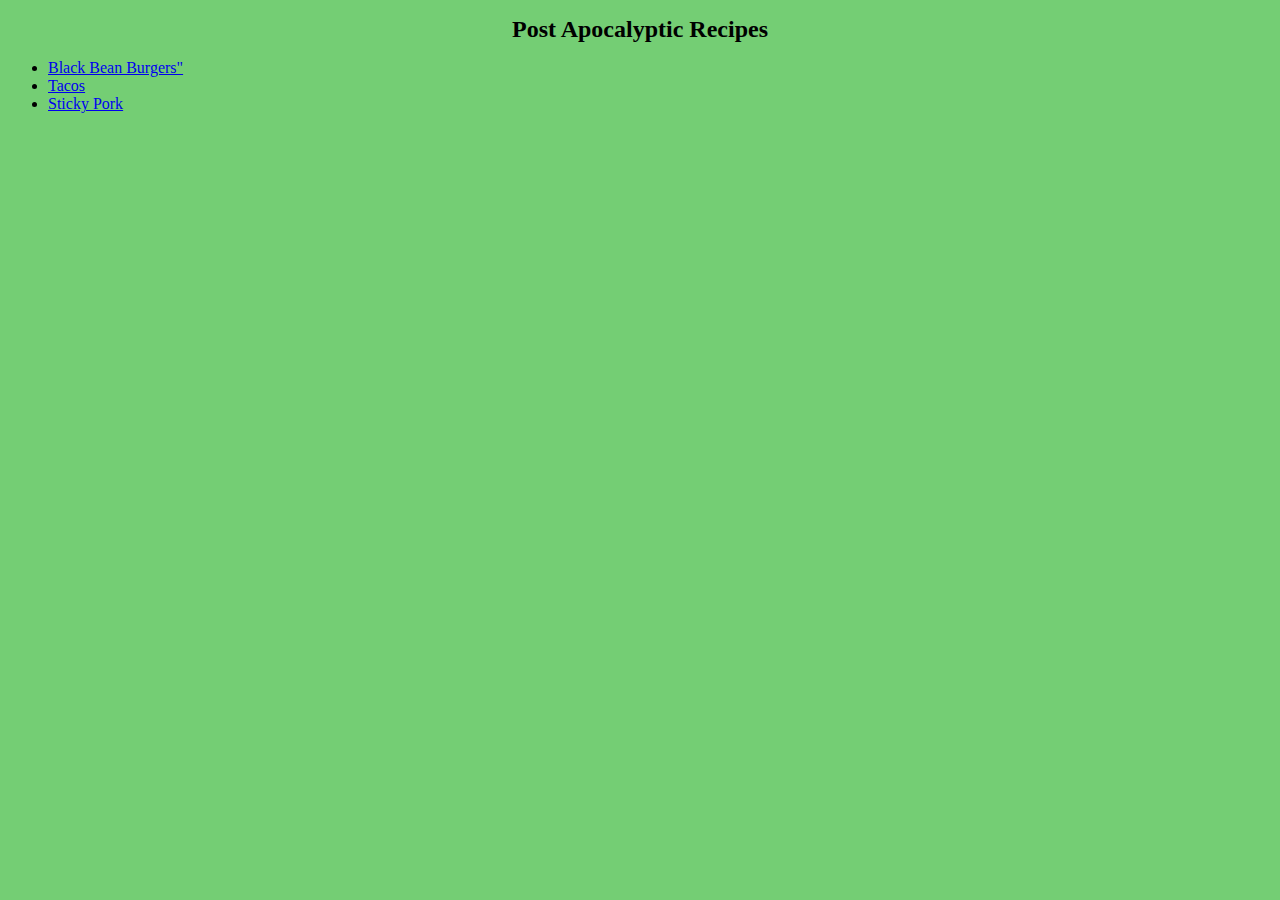
<file: index.html>
<!DOCTYPE html>
<html lang="en">
    <head>
        <meta charset="UTF-8">
        <title>Home</title>
        <link rel="stylesheet" href="style.css">
    </head>
    <body>
        <h1>
            Post Apocalyptic Recipes
        </h1>
        <ul>
        <li><a href="recipes/black-bean-burgers.html">Black Bean Burgers"</a></li>
        <li><a href="recipes/tacos.html">Tacos</a></li>
        <li><a href="recipes/sticky-pork.html">Sticky Pork</a></li>
        </ul>
    </body>
</html>
</file>
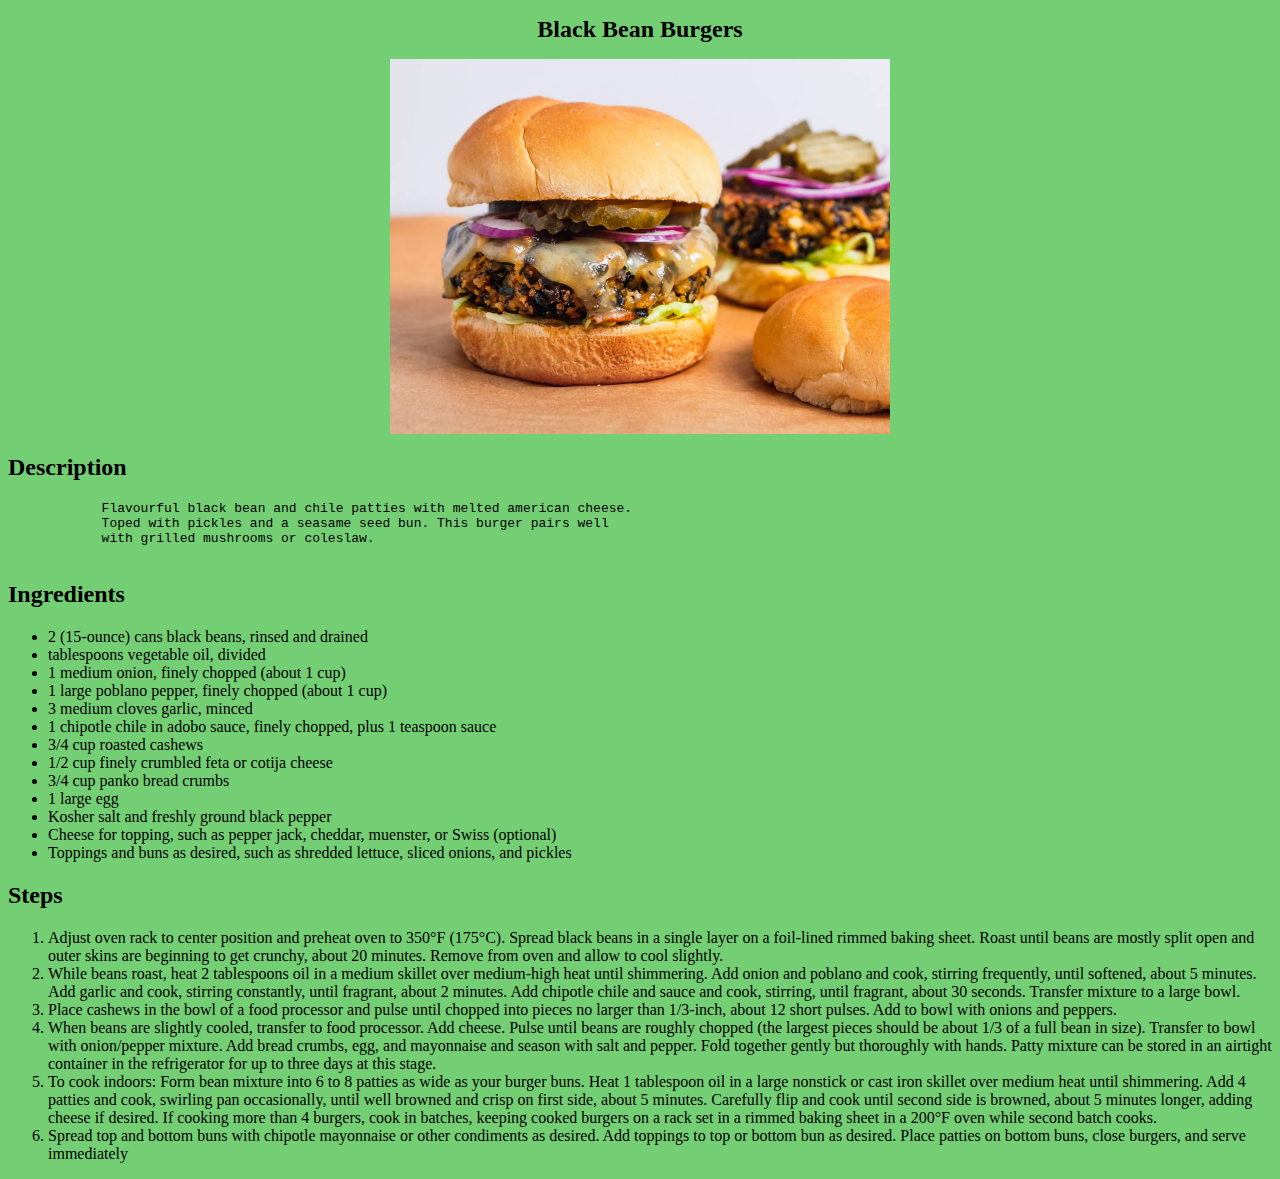
<file: recipes/black-bean-burgers.html>
<!DOCTYPE html>
<html lang ="en">
    <head>
        <meta charset="utf-8">
        <title>Black Bean Burgers</title>
        <link rel="stylesheet" href="../style.css">
    </head>
    <body>
        <h1>
            Black Bean Burgers
        </h1>
        <img src = "burger.webp" alt = "A veggie burger with melted  cheese">
        <h2>Description</h2>
        <pre>
            Flavourful black bean and chile patties with melted american cheese.
            Toped with pickles and a seasame seed bun. This burger pairs well
            with grilled mushrooms or coleslaw. 
        </pre>
        <h2>Ingredients</h2>
        <ul>
            <li>2 (15-ounce) cans black beans, rinsed and drained</li>
            <li> tablespoons vegetable oil, divided</li>
            <li>1 medium onion, finely chopped (about 1 cup)</li>
            <li>1 large poblano pepper, finely chopped (about 1 cup)</li>
            <li>3 medium cloves garlic, minced</li>
            <li>1 chipotle chile in adobo sauce, finely chopped, plus 1 teaspoon sauce</li>
            <li>3/4 cup roasted cashews</li>
            <li>1/2 cup finely crumbled feta or cotija cheese</li>
            <li>3/4 cup panko bread crumbs</li>
            <li>1 large egg</li>
            <li>Kosher salt and freshly ground black pepper</li>
            <li>Cheese for topping, such as pepper jack, cheddar, muenster, or Swiss (optional)</li>
            <li>Toppings and buns as desired, such as shredded lettuce, sliced onions, and pickles</li>
        </ul>
        <h2>Steps</h2>
        <ol>
            <li>Adjust oven rack to center position and preheat oven to 350°F (175°C).
                 Spread black beans in a single layer on a foil-lined rimmed baking sheet. 
                 Roast until beans are mostly split open and outer skins are beginning 
                 to get crunchy, about 20 minutes. Remove from oven and allow to cool slightly.
            </li>
            <li>While beans roast, heat 2 tablespoons oil in a medium skillet over medium-high heat until shimmering. Add onion and poblano and cook, stirring frequently, until softened, about 5 minutes. Add garlic and cook, stirring constantly, until fragrant, about 2 minutes. Add chipotle chile and sauce and cook, stirring, until fragrant, about 30 seconds. Transfer mixture to a large bowl.</li>
            <li>Place cashews in the bowl of a food processor and pulse until chopped into pieces no larger than 1/3-inch, about 12 short pulses. Add to bowl with onions and peppers.</li>
            <li>When beans are slightly cooled, transfer to food processor. Add cheese. Pulse until beans are roughly chopped (the largest pieces should be about 1/3 of a full bean in size). Transfer to bowl with onion/pepper mixture. Add bread crumbs, egg, and mayonnaise and season with salt and pepper. Fold together gently but thoroughly with hands. Patty mixture can be stored in an airtight container in the refrigerator for up to three days at this stage.</li>
            <li>To cook indoors: Form bean mixture into 6 to 8 patties as wide as your burger buns. Heat 1 tablespoon oil in a large nonstick or cast iron skillet over medium heat until shimmering. Add 4 patties and cook, swirling pan occasionally, until well browned and crisp on first side, about 5 minutes. Carefully flip and cook until second side is browned, about 5 minutes longer, adding cheese if desired. If cooking more than 4 burgers, cook in batches, keeping cooked burgers on a rack set in a rimmed baking sheet in a 200°F oven while second batch cooks.</li>
            <li>Spread top and bottom buns with chipotle mayonnaise or other condiments as desired. Add toppings to top or bottom bun as desired. Place patties on bottom buns, close burgers, and serve immediately</li>
        </ol>
    </body>
</html>
</file>
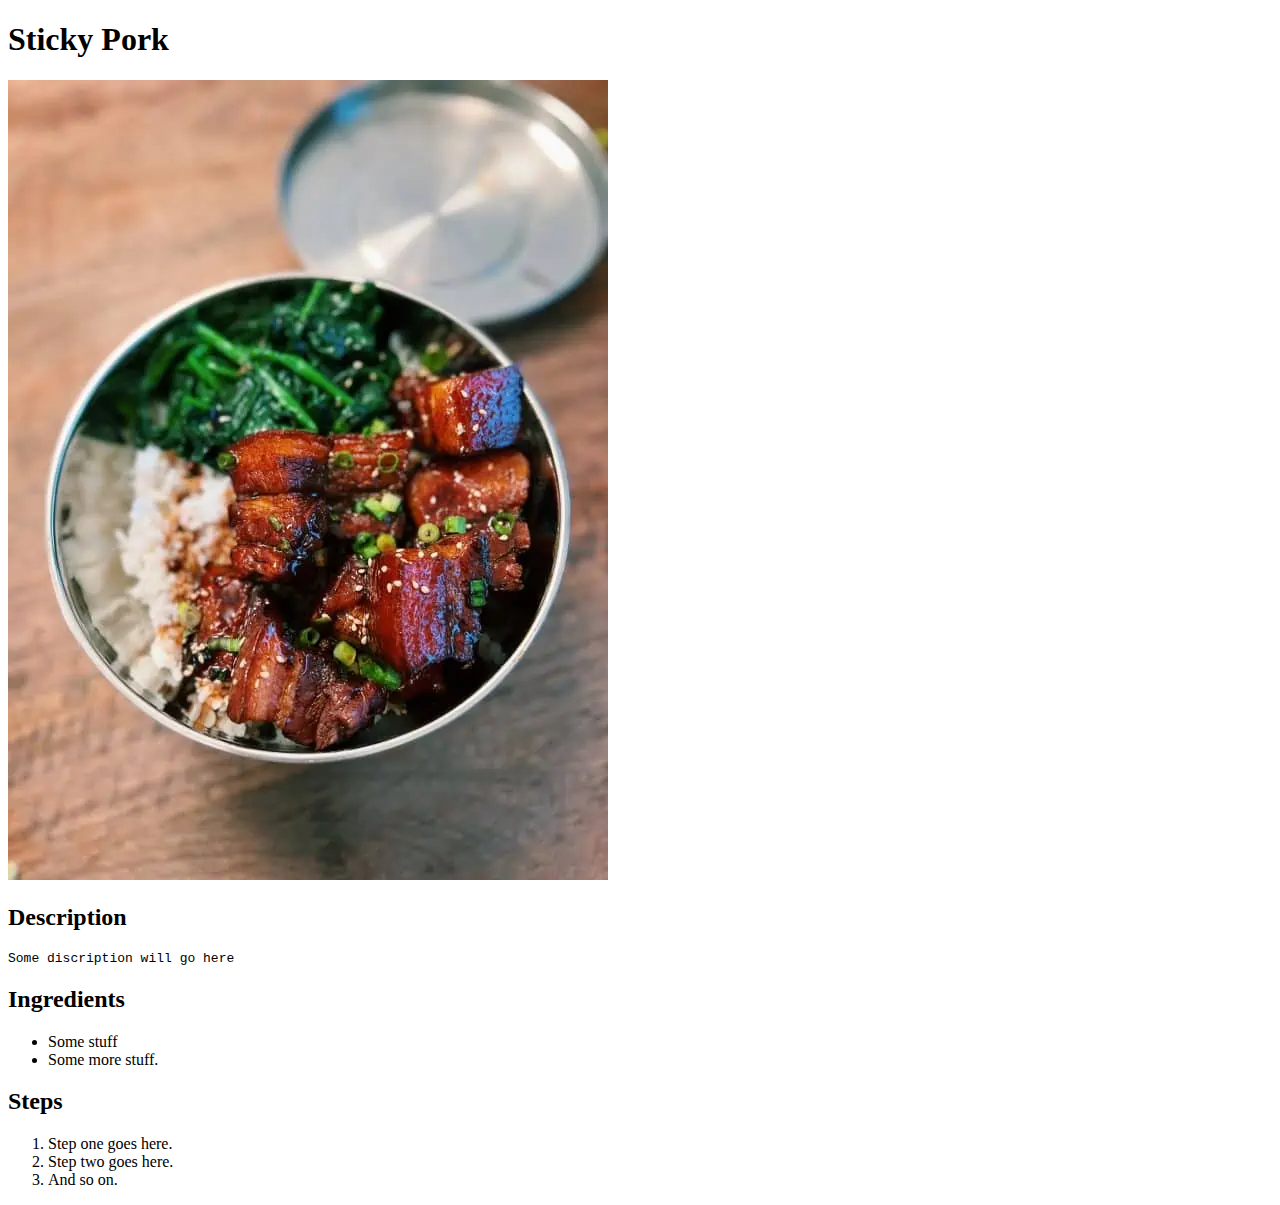
<file: recipes/sticky-pork.html>
<!DOCTYPE html>
<html lang="en">
    <head>
        <meta charset="utf-8">
        <title>Sticky Pork</title>
    </head>
    <body>
        <h1>
            Sticky Pork
        </h1>
        <img src ="sticky-pork-image.webp" alt ="Sticky pork belly on rice with green leaf vegetable">
        <h2>Description</h2>
        <pre>Some discription will go here</pre>
        <h2>Ingredients</h2>
        <ul>
            <li>Some stuff</li>
            <li>Some more stuff.</li>
        </ul>
        <h2>
            Steps
        </h2>
        <ol>
            <li>Step one goes here.</li>
            <li>Step two goes here.</li>
            <li>And so on.</li>
        </ol>
    </body>
</html>
</file>
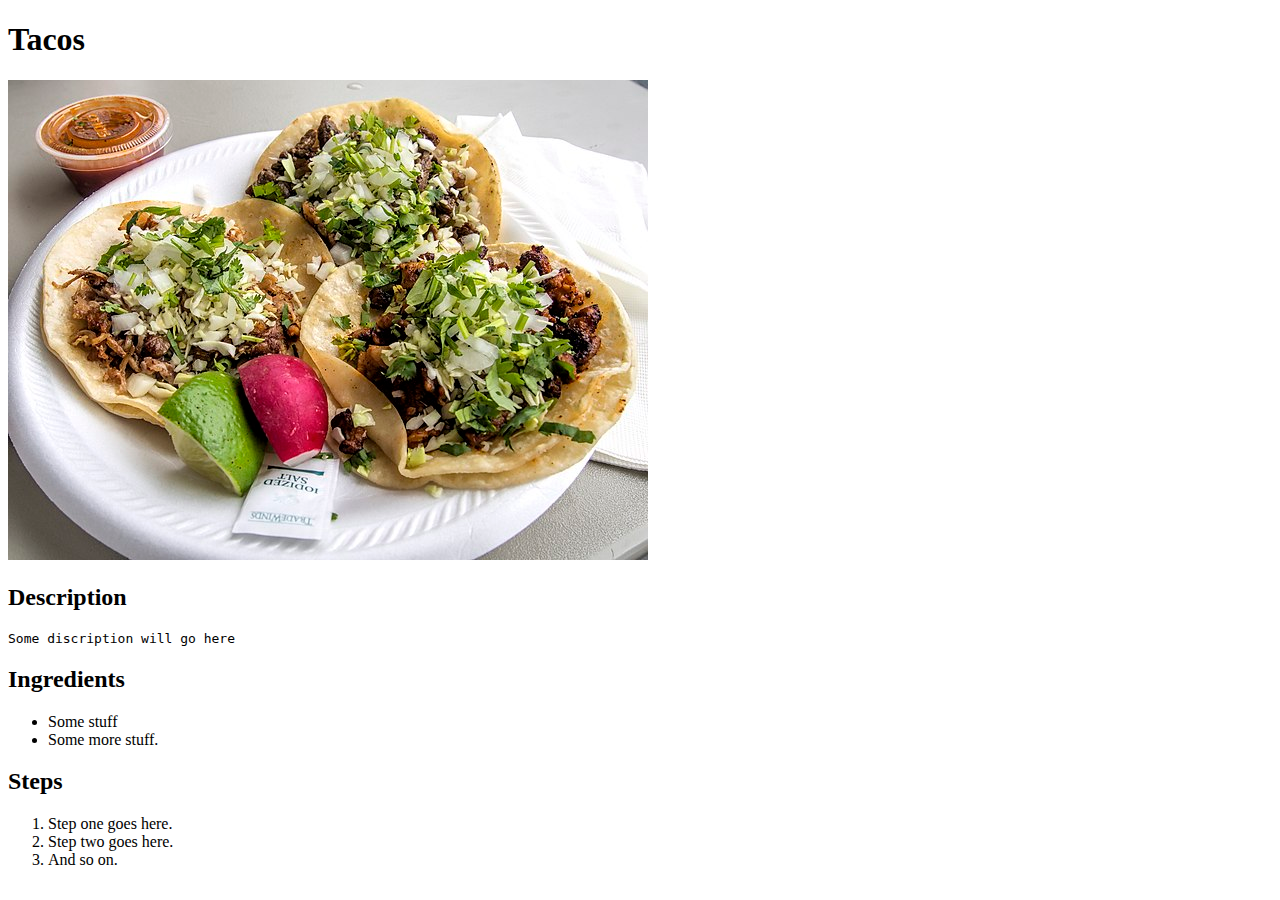
<file: recipes/tacos.html>
<!DOCTYPE html>
<html lang="en">
    <head>
        <meta charset="utf-8">
        <title>Tacos</title>
    </head>
    <body>
        <h1>
            Tacos
        </h1>
        <img src ="tacos.jpg" alt= "Soft shelled tacos">
        <h2>Description</h2>
        <pre>Some discription will go here</pre>
        <h2>Ingredients</h2>
        <ul>
            <li>Some stuff</li>
            <li>Some more stuff.</li>
        </ul>
        <h2>
            Steps
        </h2>
        <ol>
            <li>Step one goes here.</li>
            <li>Step two goes here.</li>
            <li>And so on.</li>
        </ol>
    </body>
</html>
</file>
<file: style.css>
*
{
    background-color: rgb(116, 206, 116);
}
h1
{
    color: black;
    font-size: 24px;
    font-weight: bold;
    text-align: center;
}
img
{

    height: auto;
    width: 500px;
    display: block;
    margin-left: auto;
    margin-right:auto;
    
}
</file>
